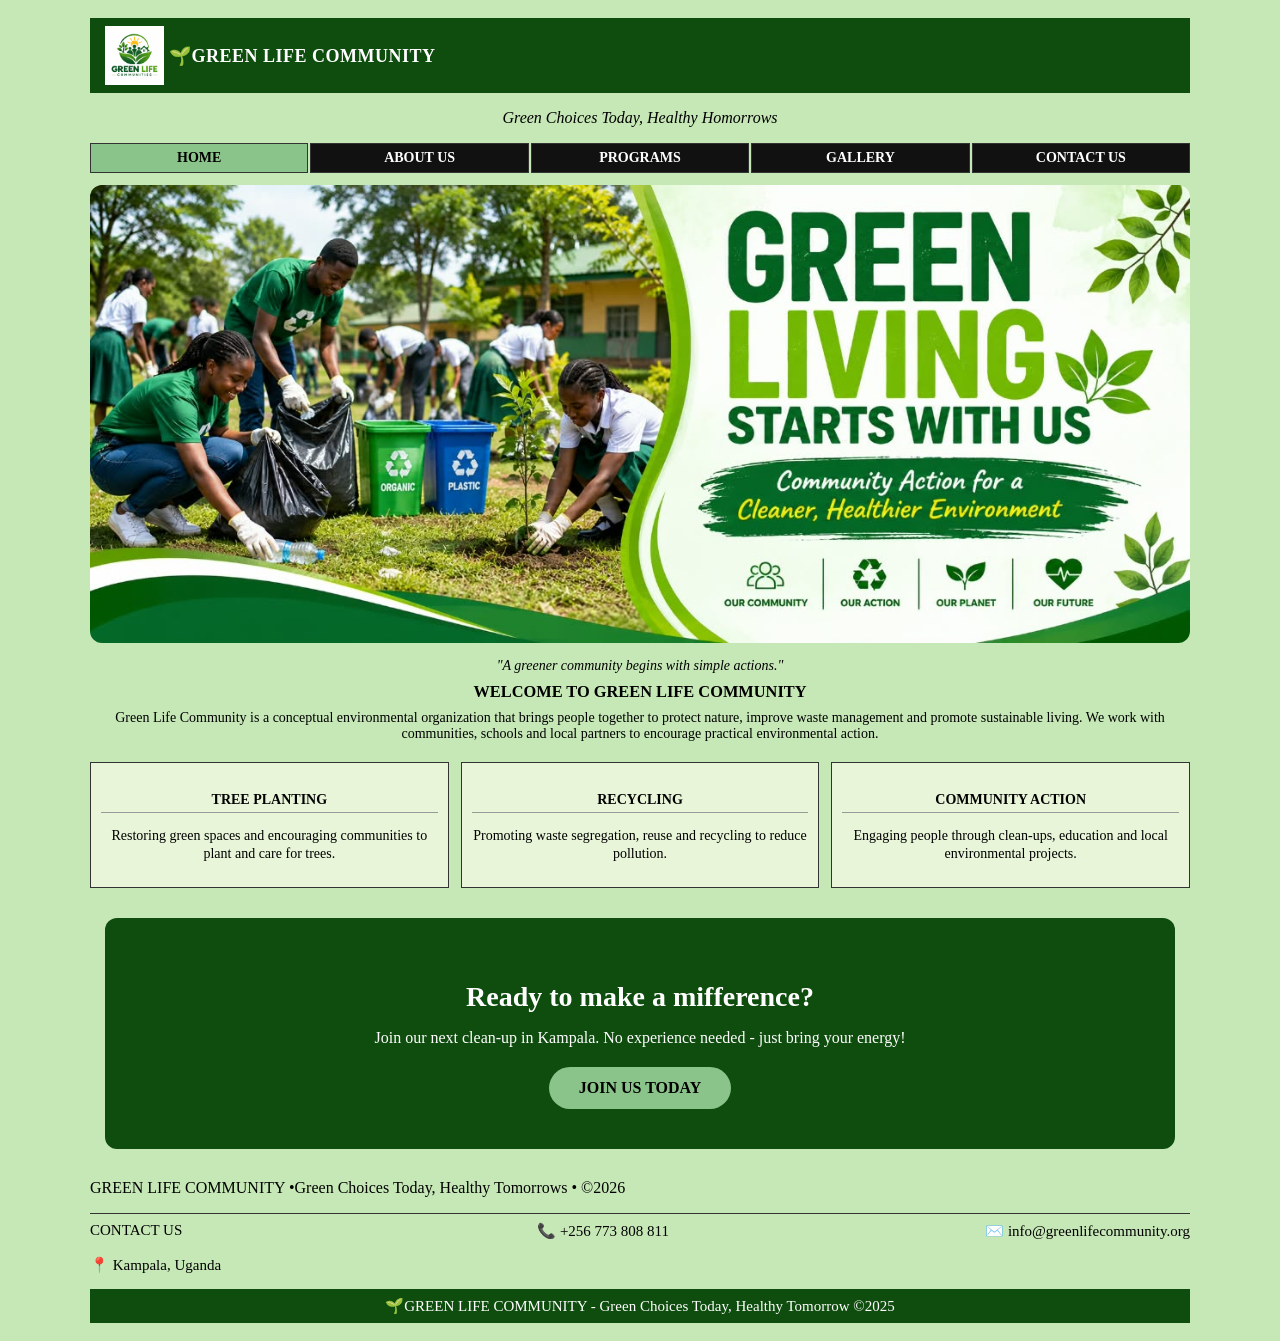
<file: index.html>
<!DOCTYPE html>
<html>
<head>
  <title>&#127793;Green Life Community - HOME</title>
  <link rel="stylesheet" href="style.css">
</head>
<body>
<div  class="container">
  <div class="header">
    <img src="images/logo.png">
    <h1>&#127793;GREEN LIFE COMMUNITY </h1>
  </div>
<p><center><i>Green Choices Today, Healthy Homorrows</i></center></p>
  <div class="nav">
    <a href="index.html" class="active">HOME</a>
    <a href="about.html">ABOUT US</a>
    <a href="#">PROGRAMS</a>
    <a href="#">GALLERY</a>
    <a href="#">CONTACT US</a>
  </div>
<img src="images/banner.jpg" class="banner">
  <div class="page-title"
    <p style="text-align:center; font-size:14px;"><i>"A greener community begins with simple actions."</i>
    <h3>WELCOME TO GREEN LIFE COMMUNITY</h3>
    Green Life Community is a conceptual environmental organization that brings people together to protect nature, improve waste management and promote sustainable living. We work with communities, schools and local partners to encourage practical environmental action.
  </div>
  <div class="cards">
    <div class="card">
      <h4>TREE PLANTING</h4>
      <p>Restoring green spaces and encouraging communities to plant and care for trees.</p>
    </div>
    <div class="card">
      <h4>RECYCLING</h4>
      <p>Promoting waste segregation, reuse and recycling to reduce pollution.</p>
    </div>
    <div class="card">
      <h4>COMMUNITY ACTION</h4>
      <p>Engaging people through clean-ups, education and local environmental projects.</p>
    </div>
  </div>
  <!-- READY TO MAKE A DIFFERENCE SECTION -->
<div class="cta-section">
  <h2>Ready to make a mifference?</h2>
  <p>Join our next clean-up in Kampala. No experience needed - just bring your energy!</p>
  <a href="form.html" class="cta-button">JOIN US TODAY</a>
</div>
  <p>GREEN LIFE COMMUNITY &bull;Green Choices Today, Healthy Tomorrows &bull; &copy;2026</p>
  <div class="contact">
    <span>CONTACT US<br><br><span>&#128205;</span> Kampala, Uganda</span>
    <span>&#128222; +256 773 808 811</span>
    <span>&#9993;&#65039; info@greenlifecommunity.org</span>
  </div>
  
  <div class="footer">
    &#127793;GREEN LIFE COMMUNITY - Green Choices Today, Healthy Tomorrow  &copy;2025
  </div>
</div>
</body>
</html>
</file>
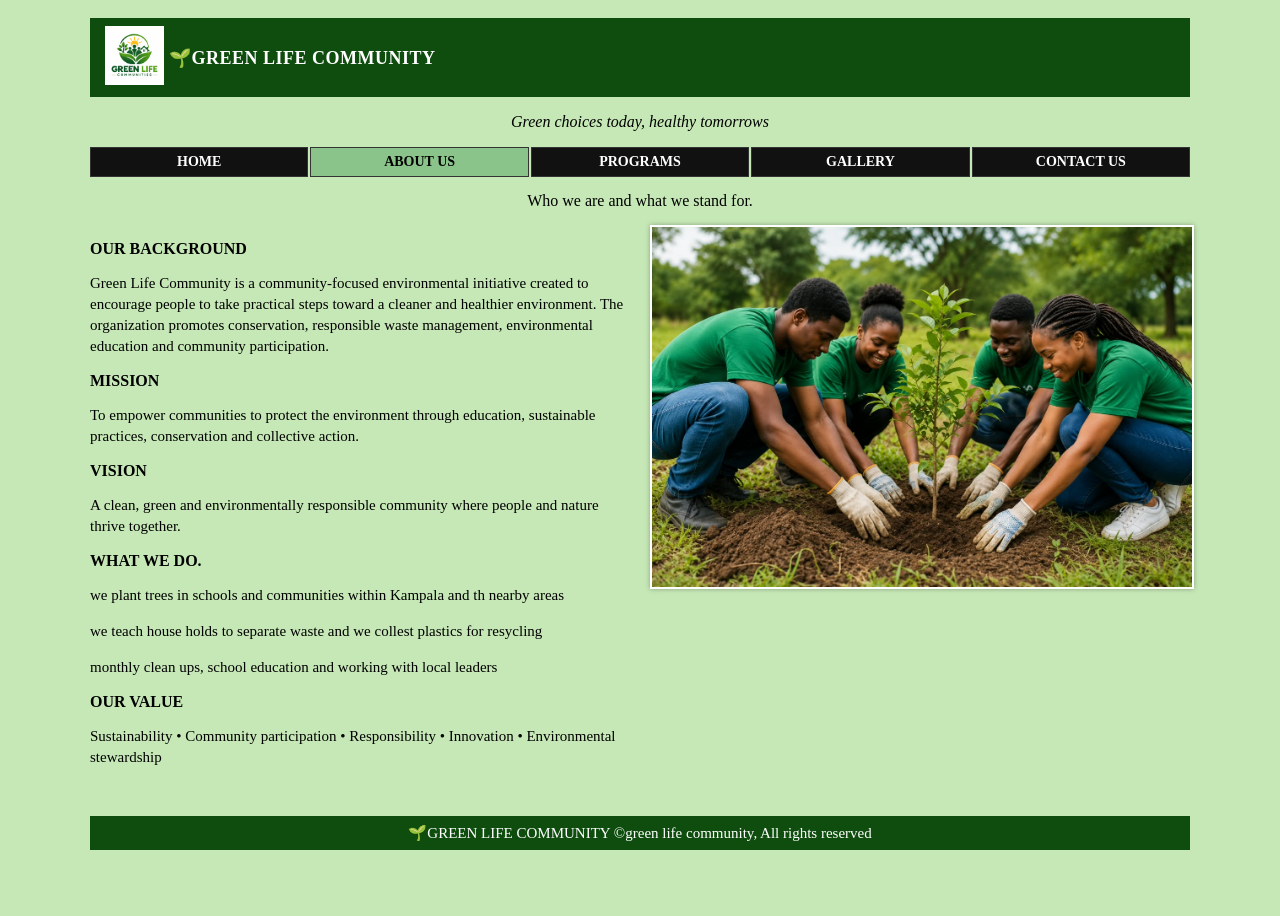
<file: about.html>
<!DOCTYPE html>
<html>
<head>
  <title>&#127793;Green Life Community - ABOUT US</title>
  <link rel="stylesheet" href="style.css">
</head>
<body>
<div class="container">
  <div class="header">
    <center><img src="images/logo.png"></center>
    <h1>&#127793;GREEN LIFE COMMUNITY</h1>
  </div>
 <p><center><i>Green choices today, healthy tomorrows</i></center></p>
  <div class="nav">
    <a href="index.html">HOME</a>
    <a href="about.html" class="active">ABOUT US</a>
    <a href="#">PROGRAMS</a>
    <a href="#">GALLERY</a>
    <a href="#">CONTACT US</a>
  </div>
  <div class="page-title">
    Who we are and what we stand for.
  </div>
  <div class="about-flex">
    <div class="about-text">
      <h4>OUR BACKGROUND</h4>
      <p>Green Life Community is a community-focused environmental initiative created to encourage people to take practical steps toward a cleaner and healthier environment. The organization promotes conservation, responsible waste management, environmental education and community participation.</p>
      
      <h4>MISSION</h4>
      <p>To empower communities to protect the environment through education, sustainable practices, conservation and collective action.</p>
      
      <h4>VISION</h4>
      <p>A clean, green and environmentally responsible community where people and nature thrive together.</p>
     
      <h4>what we do.</h4>
      <p>we plant trees in schools and communities within Kampala and th nearby areas</p>
      <p>we teach house holds to separate waste and we collest plastics for resycling</p>
      <p> monthly clean ups, school education and working with local leaders</p>
      
      <h4>OUR VALUE</h4>
      <p>Sustainability &#8226; Community participation &#8226; Responsibility &#8226; Innovation &#8226; Environmental stewardship</p>
    </div>
    <div class="about-img">
      <img src="images/planting.jpg">
    </div> 
  </div>

  <div class="footer" style="margin-top:40px;">
    &#127793;GREEN LIFE COMMUNITY &copy;green life community, All rights reserved
  </div>
</div>
</body>
</html>
</file>
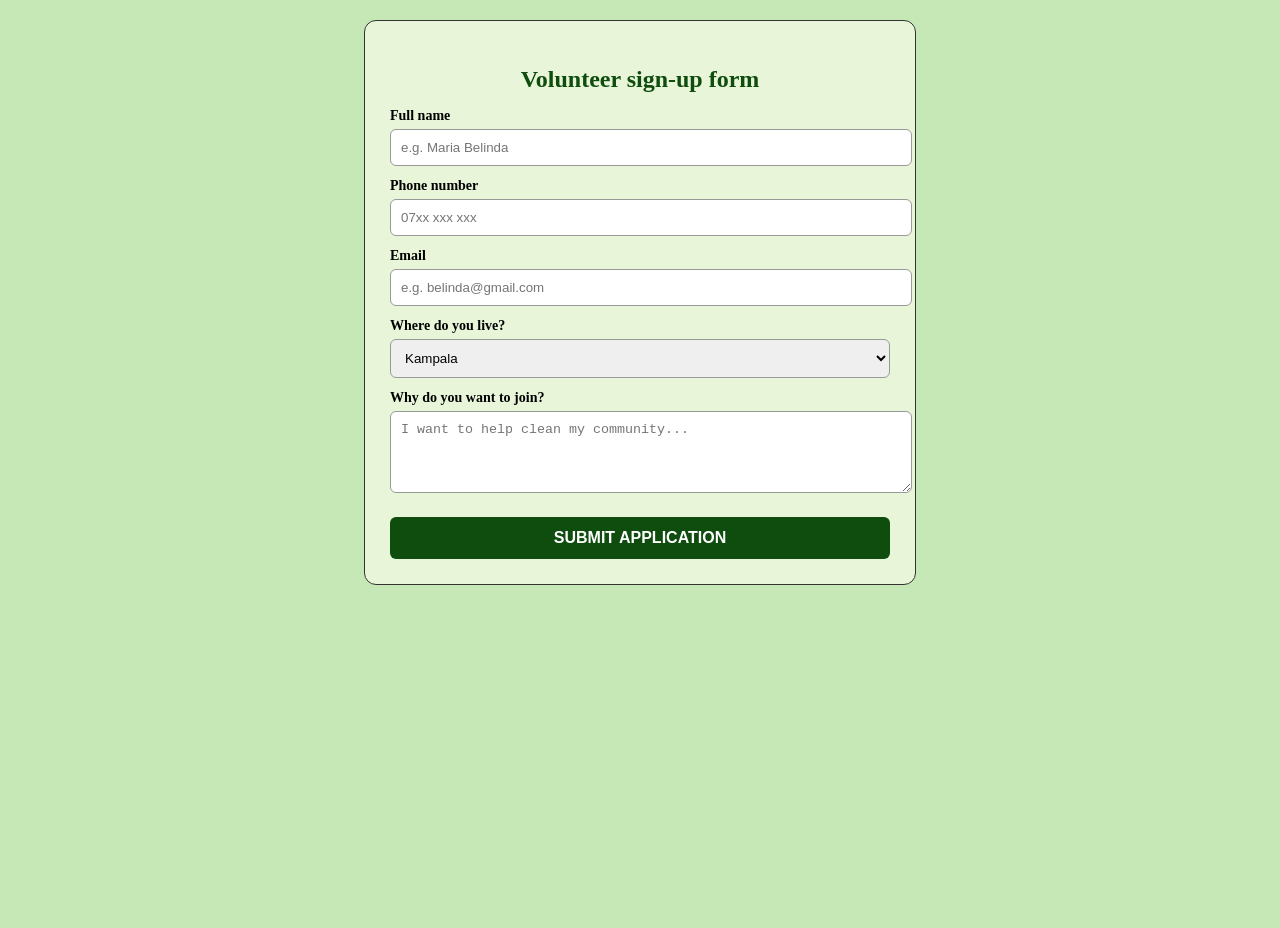
<file: form.html>
<!DOCTYPE html>
<html>
<head>
  <title>Join Us - Green Life</title>
  <link rel="stylesheet" href="style.css">
  <style>
    .form-container{ max-width:500px; margin:20px auto; background:#e8f5d8; padding:25px; border-radius:12px; border:1px solid #333; }
    .form-container h2{ text-align:center; color:#0f4d0f; margin-bottom:15px; }
    .form-container label{ display:block; margin-top:12px; font-weight:bold; font-size:14px; }
    .form-container input, .form-container select, .form-container textarea{
      width:100%; padding:10px; margin-top:5px; border:1px solid #999; border-radius:6px;
    }
    .form-container button{
      width:100%; background:#0f4d0f; color:white; padding:12px; margin-top:20px; border:none; border-radius:6px; font-weight:bold; font-size:16px;
    }
  </style>
</head>
<body>
  <div class="form-container">
    <h2>Volunteer sign-up form</h2>
    <form>
      <label>Full name</label>
      <input type="text" placeholder="e.g. Maria Belinda" required>
      
      <label>Phone number</label>
      <input type="tel" placeholder="07xx xxx xxx" required>

      <label>Email</label>
      <input type="email" placeholder="e.g. belinda@gmail.com">

      <label>Where do you live?</label>
      <select>
        <option>Kampala</option>
        <option>Wakiso</option>
        <option>Mukono</option>
        <option>Other</option>
      </select>

      <label>Why do you want to join?</label>
      <textarea rows="4" placeholder="I want to help clean my community..."></textarea>

      <button type="submit">SUBMIT APPLICATION</button>
    </form>
  </div>
</body>
</html>
</file>
<file: style.css>
{
  margin:0;
  padding:0;
  box-sizing:border-box;
  font-family: Arial, sans-serif;
}
body{
  background:#c6e8b6;
  border:none;
  min-height:100vh;
  padding: 0;
}
.container{
  max-width:1100px;
  margin:0 auto;
  padding:10px 20px;
  background: #c6e8b6;
  width: 95%;
}
.header{
  background:#0f4d0f;
  color:white;
  display:flex;
  align-items:center;
  padding:8px 15px;
  gap:5px;
}
.header img{
  width:55px;
  background:white;
  padding:2px;
}
.header h1{
  font-size:18px;
  letter-spacing:0.5px;
}
.header p{
  font-size:18px;
  margin-left:auto;
  font-style:italic;
  color:#c6e8b6;
}
.nav{
  display:flex;
  gap:2px;
  margin:12px 0;
}
.nav a{
  flex:1;
  text-align:center;
  background:#111;
  color:white;
  text-decoration:none;
  padding:6px 0;
  font-size:14px;
  font-weight:bold;
  border:1px solid #333;
}
.nav a.active{
  background:#8bc48a;
  color:black;
}
.page-title{
  text-align:center;
  margin:15px 0 5px;
}
.page-title h2{
  font-size:22px;
  color:#0f4d0f;
}
.page-title h3{
  font: size 15px;
  margin:8px 0;
}
.page-title p{
  font-size:15px;
  max-width:800px;
  margin:100px auto;
  text-align:center;
  line-height:1.4;
}
.banner{
  width:100%;
  max-width: 1200px;
  height: auto;
  display:block;
  margin:0x auto;
  border: none;
  border-radius:12px;
  object-fit: cover;
}
.cards{
  display:flex;
  gap:12px;
  margin:20px 0;
  justify-content:space-between;
}
.card{
  background:#e8f5d8;
  border:1px solid #333;
  flex:1;
  padding:10px;
  text-align:center;
}
.card h4{
  font-size:14px;
  margin-bottom:6px;
  color:#000;
  border-bottom:1px solid #999;
  padding-bottom:4px;
}
.card p{
  font-size:14px;
  line-height:1.3;
}
.cta-section{
  background: #0f4d0f;
  color: white;
  text-align: center;
  padding: 40px 20px;
  margin: 30px 15px;
  border-radius: 12px;
}
.cta-section h2{
  font-size: 28px;
  margin-bottom: 10px;
}
.cta-section p{
  font-size: 16px;
  margin-bottom: 20px;
}
.cta-button{
  display: inline-block;
  background: #8bc48a;
  color: black;
  padding: 12px 30px;
  text-decoration: none;
  font-weight: bold;
  border-radius: 25px;
  font-size: 16px;
}
.cta-button:hover{
  background: white;
}
.contact{
  display:flex;
  justify-content:space-between;
  font-size:15px;
  border-top:1px solid #333;
  padding-top:8px;
  margin-top:15px;
}
.footer{
  background:#0f4d0f;
  color:white;
  text-align:center;
  padding:8px;
  font-size:15px;
  margin-top:15px;
  display:flex;
  justify-content:center;
  align-items:center;
  gap:10px;
}
.about-flex{
  display:flex;
  gap:20px;
  margin-top:15px;
  align-items:flex-start;
}
.about-text{
  flex:1;
}
.about-text h4{
  font: size 15px;
  margin:15px 0 5px;
  text-transform:uppercase;
}
.about-text p{
  font-size:15px;
  line-height:1.4;
  margin-bottom:8px;
}
.about-img{
  flex:1;
}
.about-img img{
  width:100%;
  border:2px solid white;
  box-shadow:0 0 5px rgba(0,0,0,0.3);
}
</file>
